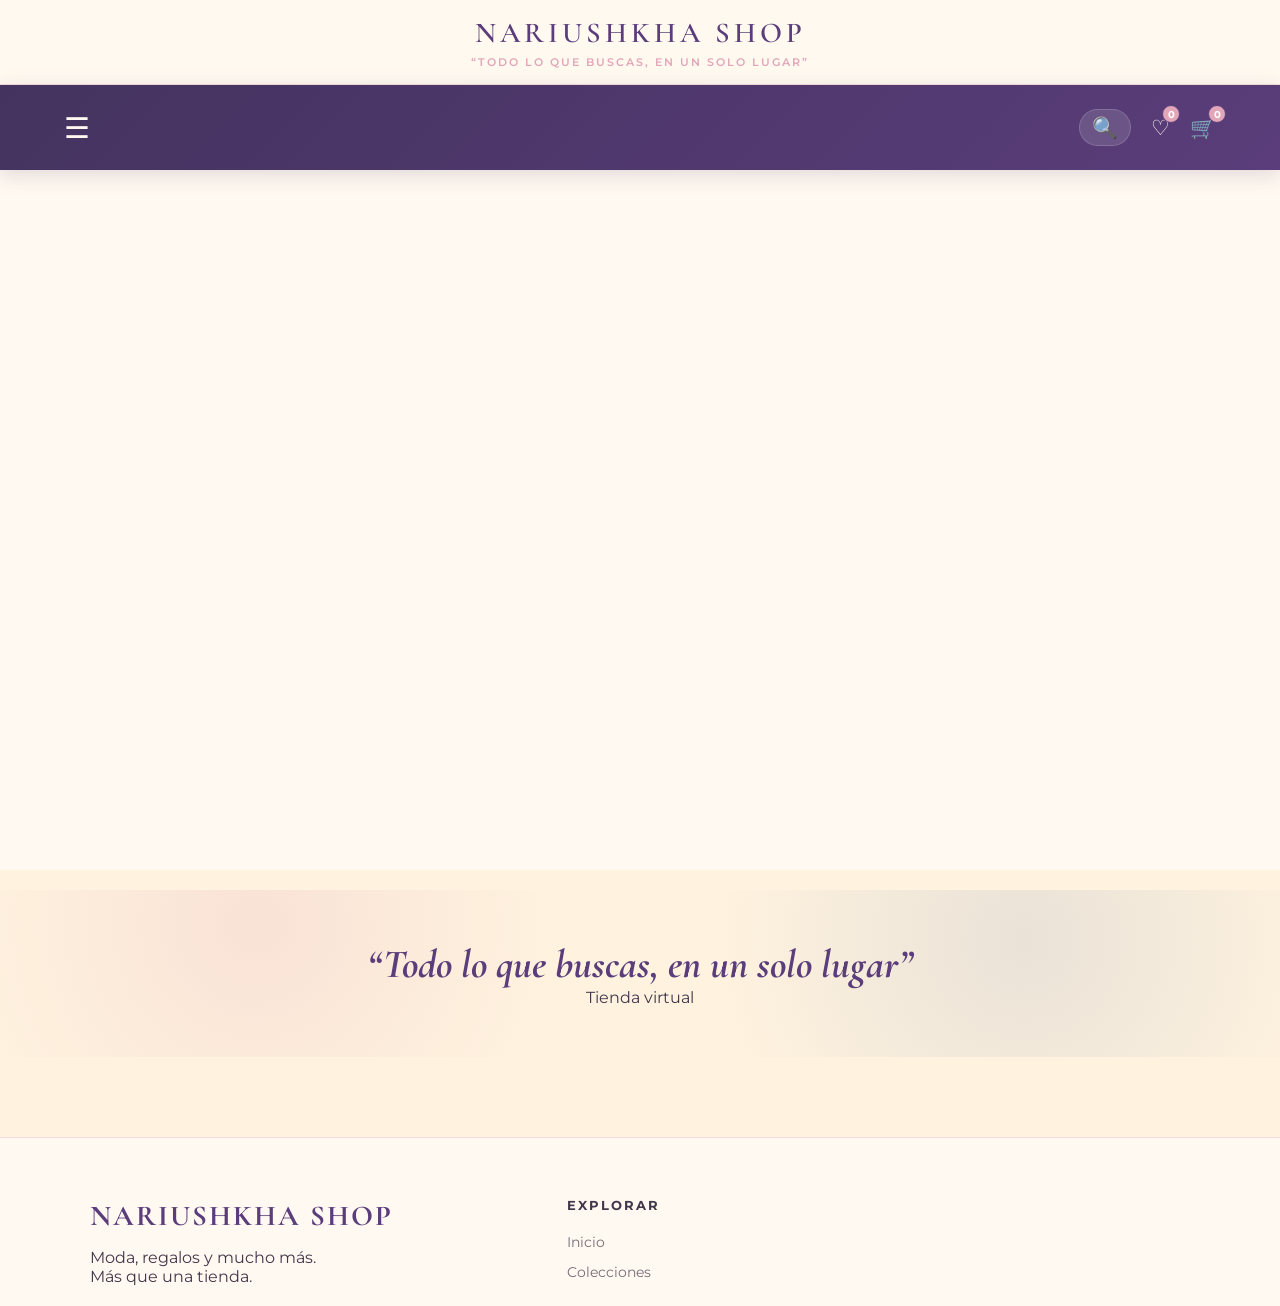
<file: index.html>
<!DOCTYPE html>
<html lang="es">
<head>
    <meta charset="UTF-8">
    <meta name="viewport" content="width=device-width, initial-scale=1.0">
    <title>NARIUSHKHA SHOP </title>
    <link href="https://fonts.googleapis.com/css2?family=Cormorant+Garamond:wght@300;400;500;600&family=Montserrat:wght@300;400;600&display=swap" rel="stylesheet">
    <link rel="stylesheet" href="style.css">
    <link rel="stylesheet" href="https://cdnjs.cloudflare.com/ajax/libs/font-awesome/6.0.0/css/all.min.css">

<link rel="stylesheet" href="style.css?v=1.1">
</head>

<header class="main-header">
    <h1 class="brand-name">NARIUSHKHA SHOP</h1>
    <p class="brand-slogan">“Todo lo que buscas, en un solo lugar”</p>
</header>

<body>

    <nav class="navbar-luxury">
        <div class="nav-left">
            <div class="menu-trigger" onclick="toggleMenu()">
                <span class="hamburger">☰</span>
            </div>
        </div>
       
        <div class="nav-right">
            <div class="action-bar">
                <div class="search-wrapper">
                    <input type="text" id="search-input" placeholder="Buscar..." onkeyup="ejecutarBusqueda()">
                    <span class="action-icon">🔍</span>
                </div>
                <div class="favorite-wrapper">
                    <span class="action-icon">♡</span>
                    <span id="fav-count" class="notif-badge">0</span>
                </div>
                <div class="cart-wrapper" onclick="toggleCart()">
                    <span class="action-icon">🛒</span>
                    <span id="cart-count" class="notif-badge">0</span>
                </div>
            </div>
        </div>
    </nav>



  <div id="side-menu" class="side-drawer">
    <div class="drawer-header">
        <button class="close-drawer" onclick="toggleMenu()">✕</button>
    </div>
 <nav class="drawer-content">
    
    <div id="menu-primero-excel"></div>

    <div class="menu-item">
        <span class="menu-link has-submenu" onclick="toggleSubmenu()">COLECCIONES ▾</span>
        <div id="submenu-colecciones" class="submenu"></div>
    </div>

    <div id="menu-resto-excel"></div>

    <a href="https://wa.me/51987173565" class="menu-link">Asesoria Privada</a>
    
</nav>
</div>

     <section class="banner-carousel">
        <div class="carousel-track" id="banner-track"></div>
    </section>

   
    <header class="hero">
        <h1>“Todo lo que buscas, en un solo lugar”</h1>
        <p>Tienda virtual</p>
    </header>

    <main class="container">
        <div id="product-list" class="product-grid"></div>
    </main>

    <div id="cart-drawer" class="cart-drawer">
        <div class="cart-header">
            <h3>Tu Selección</h3>
            <button class="close-btn" onclick="toggleCart()">✕</button>
        </div>
        <div id="cart-items" class="cart-body"></div>
        <div class="cart-footer">
            <div class="row"><span>Subtotal:</span><span>S/ <span id="subtotal">0.00</span></span></div>
            <div class="row"><span>Envío Lima:</span><span>S/ 12.00</span></div>
            <div class="row total"><span>Total:</span><span>S/ <span id="total-final">0.00</span></span></div>
            <button class="btn-whatsapp" onclick="enviarWhatsApp()">PEDIR POR WHATSAPP</button>
        </div>
    </div>

    <script src="script.js"></script>
</body>
<footer class="main-footer">
    <div class="footer-container">
        <div class="footer-section">
            <h4 class="footer-logo">NARIUSHKHA SHOP</h4>
            <p>Moda, regalos y mucho más.<br>Más que una tienda.</p>
        </div>

        <div class="footer-section">
            <h5>Explorar</h5>
            <div class="footer-nav-simple">
                <a href="#inicio">Inicio</a>
                <a href="#productos">Colecciones</a>
               
            </div>
</file>
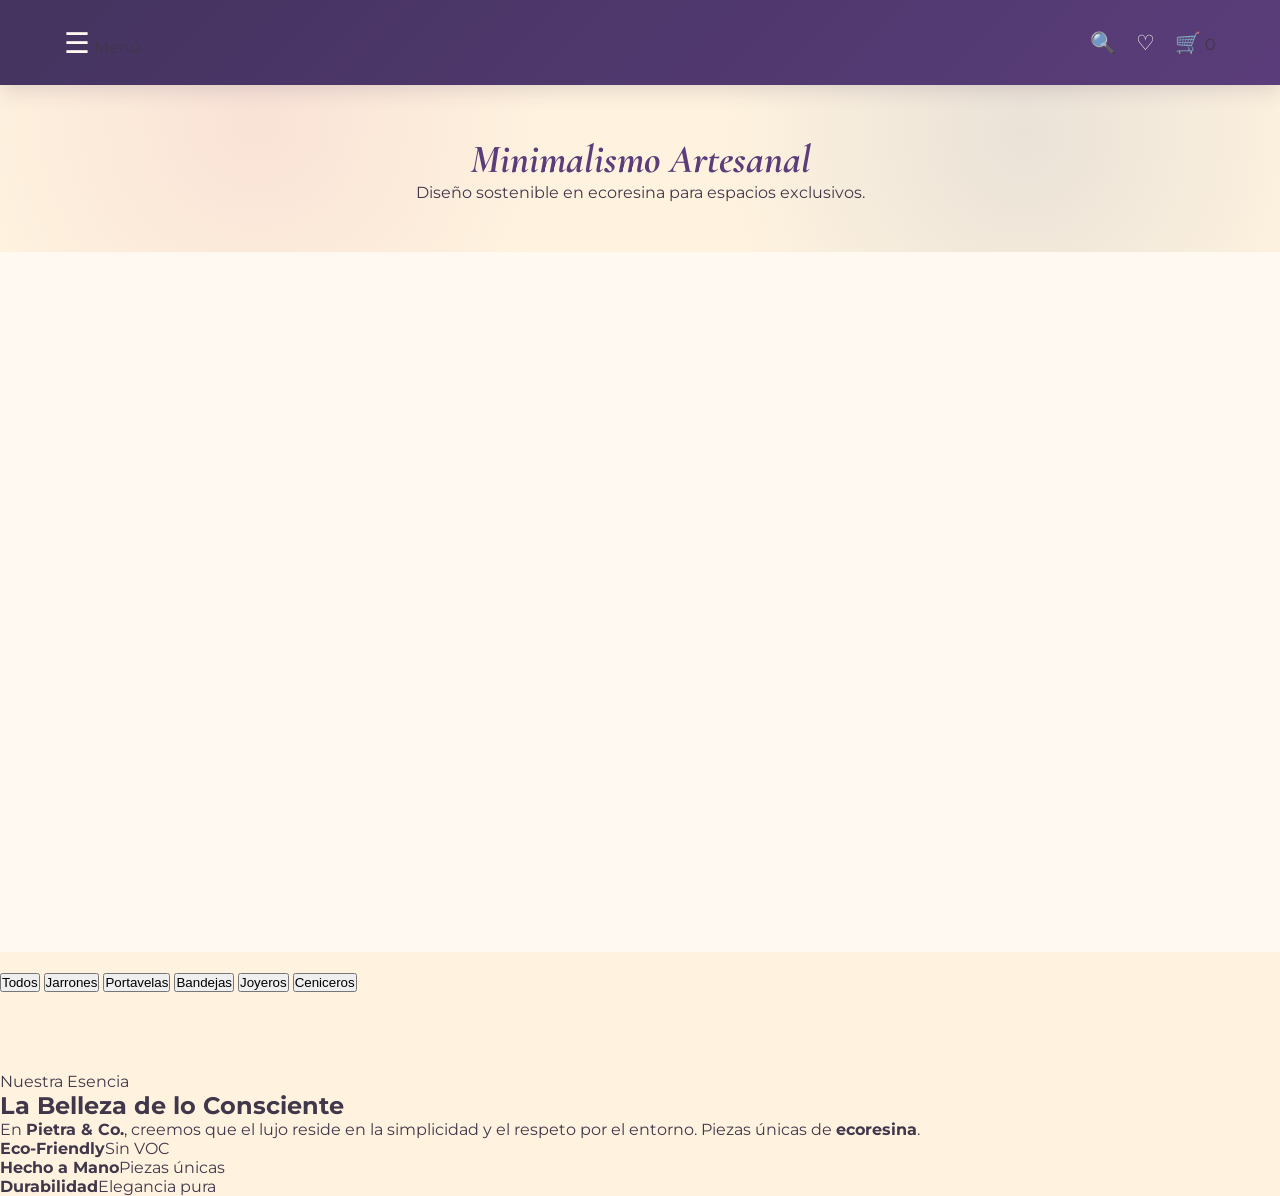
<file: nosotros.html>
<!DOCTYPE html>
<html lang="es">
<head>
    <meta charset="UTF-8">
    <meta name="viewport" content="width=device-width, initial-scale=1.0">
    <title>Pietra & Co. | Luxury Decor</title>
    <link href="https://fonts.googleapis.com/css2?family=Cormorant+Garamond:wght@300;500&family=Playfair+Display:ital,wght@0,400;1,700&family=Montserrat:wght@300;400;600&display=swap" rel="stylesheet">
    <link rel="stylesheet" href="style.css">
</head>
<body>

    <nav class="navbar-luxury">
        <div class="nav-left">
            <div class="menu-trigger" onclick="toggleMenu()">
                <span class="hamburger">☰</span>
                <span class="menu-label">Menú</span>
            </div>
        </div>

      

        <div class="nav-right">
            <div class="action-bar">
                <span class="action-icon">🔍</span>
                <span class="action-icon">♡</span>
                <div class="cart-wrapper" onclick="toggleCart()">
                    <span class="action-icon">🛒</span>
                    <span id="cart-count">0</span>
                </div>
            </div>
        </div>
    </nav>

    <div id="side-menu" class="side-drawer">
        <div class="drawer-header">
            <button class="close-drawer" onclick="toggleMenu()">✕</button>
        </div>
        <div class="drawer-content">
            <a href="#productos" onclick="toggleMenu()">Colección</a>
            <a href="#categorias" onclick="toggleMenu()">Categorías</a>
            <a href="#nosotros" onclick="toggleMenu()">Nosotros</a>
        </div>
    </div>

    <header class="hero">
        <h1>Minimalismo Artesanal</h1>
        <p>Diseño sostenible en ecoresina para espacios exclusivos.</p>
    </header>

    <section class="banner-carousel">
        <div class="carousel-track" id="banner-track">
            </div>
    </section>

    <div class="filter-bar" id="categorias">
        <button class="filter-btn active" onclick="filtrar('todos')">Todos</button>
        <button class="filter-btn" onclick="filtrar('jarrones')">Jarrones</button>
        <button class="filter-btn" onclick="filtrar('portavelas')">Portavelas</button>
        <button class="filter-btn" onclick="filtrar('bandejas')">Bandejas</button>
        <button class="filter-btn" onclick="filtrar('joyeros')">Joyeros</button>
        <button class="filter-btn" onclick="filtrar('ceniceros')">Ceniceros</button>
    </div>

    <main class="container" id="productos">
        <div id="product-list" class="product-grid"></div>
    </main>

    <section class="nosotros-container" id="nosotros">
        <div class="nosotros-content">
            <span class="nosotros-subtitle">Nuestra Esencia</span>
            <h2>La Belleza de lo Consciente</h2>
            <p>En <strong>Pietra & Co.</strong>, creemos que el lujo reside en la simplicidad y el respeto por el entorno. Piezas únicas de <strong>ecoresina</strong>.</p>
            <div class="nosotros-features">
                <div class="feature"><strong>Eco-Friendly</strong><span>Sin VOC</span></div>
                <div class="feature"><strong>Hecho a Mano</strong><span>Piezas únicas</span></div>
                <div class="feature"><strong>Durabilidad</strong><span>Elegancia pura</span></div>
            </div>
        </div>
    </section>

    <div id="cart-drawer" class="cart-drawer">
        <div class="cart-header">
            <h3>Tu Selección</h3>
            <button class="close-btn" onclick="toggleCart()">✕</button>
        </div>
        <div id="cart-items" class="cart-body"></div>
        <div class="cart-footer">
            <div class="row"><span>Subtotal:</span><span>S/ <span id="subtotal">0.00</span></span></div>
            <div class="row"><span>Envío Lima:</span><span>S/ 12.00</span></div>
            <div class="row total"><span>Total:</span><span>S/ <span id="total-final">0.00</span></span></div>
            <button class="btn-whatsapp" onclick="enviarWhatsApp()">PEDIR POR WHATSAPP</button>
        </div>
    </div>
    

    <script src="script.js"></script>
</body>
</html>
</file>
<file: style.css>
:root {
    --verde: #4A3B63; --crema: #FFF3DF; --oro: #D99AAF; --blanco: #FFFFFF;
}

* { margin: 0; padding: 0; box-sizing: border-box; }
body { background: var(--crema); color: var(--verde); font-family: 'Montserrat', sans-serif; overflow-x: hidden; }

/* Caja superior para el nombre */
.main-header {
    background-color: #ffffff;
    padding: 15px 10px;
    text-align: center;
    border-bottom: 1px solid #f0f0f0;
    width: 100%;
    box-sizing: border-box;
    
    /* Esto lo mantiene fijo arriba */
    position: sticky;
    top: 0;
    z-index: 1000; /* Para que siempre esté por encima de las fotos y productos */
    box-shadow: 0 2px 10px rgba(0,0,0,0.05); /* Una sombra sutil para dar profundidad */
}

/* Ajuste para que el resto del contenido no se vea cortado al empezar */
body {
    margin: 0;
    padding: 0;
}

.brand-name {
    font-family: 'Cormorant Garamond', serif;
    font-size: 1.8rem;
    color: var(--verde); /* Usando tu color de marca */
    margin: 0;
    letter-spacing: 4px;
    font-weight: 500;
}

.brand-slogan {
    font-family: 'Montserrat', sans-serif;
    font-size: 0.7rem;
    color: var(--oro); /* El toque dorado */
    text-transform: uppercase;
    letter-spacing: 2px;
    margin-top: 5px;
}

/* Ajuste para que el buscador no se pegue al header */
.search-container, #buscador {
    margin-top: 15px !important;
}

/* Optimización para Celulares */
@media (max-width: 600px) {
    .brand-name {
        font-size: 1.4rem; /* Un poco más pequeño en móvil */
        letter-spacing: 3px;
    }
    .main-header {
        padding: 15px 5px;
    }
}
/* NAVBAR */
.navbar-luxury {
    background: var(--verde); height: 85px; display: flex; align-items: center; justify-content: space-between;
    padding: 0 5%; position: sticky; top: 0; z-index: 1000;
}
.logo-brand {
    position: absolute; left: 50%; transform: translateX(-50%);
    font-family: 'Cormorant Garamond', serif; font-size: 2.2rem; letter-spacing: 5px; color: var(--crema); font-weight: 500;
}
.hamburger { color: var(--crema); font-size: 1.8rem; cursor: pointer; }
.action-bar { display: flex; gap: 20px; align-items: center; }
.action-icon { color: var(--crema); font-size: 1.3rem; cursor: pointer; }

/* BUSCADOR */
.search-wrapper { display: flex; align-items: center; background: rgba(255,255,255,0.1); padding: 5px 12px; border-radius: 20px; }
#search-input { background: none; border: none; color: var(--crema); width: 0; transition: 0.4s; font-size: 0.8rem; outline: none; }
.search-wrapper:hover #search-input, #search-input:focus { width: 120px; }

/* NOTIFICACIONES */
.favorite-wrapper, .cart-wrapper { position: relative; }
.notif-badge {
    background: var(--oro); color: var(--verde); font-size: 0.65rem; font-weight: bold;
    min-width: 18px; height: 18px; border-radius: 50%; display: flex; align-items: center; justify-content: center;
    position: absolute; top: -10px; right: -10px; border: 1px solid var(--verde);
}

/* MENÚ LATERAL */
.side-drawer {
    position: fixed; left: -100%; top: 0; width: 300px; height: 100%; background: var(--verde);
    z-index: 2000; transition: 0.4s; padding: 40px 30px;
}
.side-drawer.active { left: 0; }
.menu-link { 
    color: var(--crema); text-decoration: none; display: block; font-size: 1.2rem; 
    margin-bottom: 25px; letter-spacing: 2px; font-family: 'Cormorant Garamond'; cursor: pointer;
}
.submenu { padding-left: 20px; display: none; margin-bottom: 20px; border-left: 1px solid var(--oro); }
.submenu.show { display: block; }
.submenu a { color: var(--oro); text-decoration: none; display: block; font-size: 0.9rem; margin-bottom: 15px; text-transform: uppercase; }

/* Este es el contenedor que aparece al dar clic */
#contenidoPagina {
    max-width: 800px;
    margin: 40px auto;
    padding: 20px;
    text-align: center;
    line-height: 1.6;
    font-family: 'Segoe UI', Tahoma, Geneva, Verdana, sans-serif;
    color: #333;
    /* AÑADE ESTO: */
    height: auto !important; 
    display: block !important;
}

/* Si tienes títulos dentro de esa información */
#contenidoPagina h2 {
    margin-bottom: 20px;
    font-weight: 600;
    text-transform: uppercase;
    letter-spacing: 1px;
}

/* Para que los párrafos no se peguen */
#contenidoPagina p {
    margin-bottom: 15px;
    font-size: 1.1rem;
}
/* CUADRÍCULA DE PRODUCTOS (PC / LAPTOP) */
.product-grid {
    display: grid;
    grid-template-columns: repeat(3, 1fr); /* 3 columnas por defecto */
    gap: 30px;
    padding: 40px 5%;
}

.product-card { background: white; padding: 15px; position: relative; text-align: center; }
.img-container { width: 100%; height: 380px; position: relative; overflow: hidden; }
.img-container img { width: 100%; height: 100%; object-fit: cover; }

.fav-btn-item {
    position: absolute; top: 15px; right: 15px; background: rgba(255,255,255,0.9);
    width: 35px; height: 35px; border-radius: 50%; display: flex; align-items: center; justify-content: center;
    cursor: pointer; z-index: 5; font-size: 1.2rem; transition: 0.3s;
}
.fav-btn-item.active { color: #e60023; }

.hero { text-align: center; padding: 50px 0; }
.hero h1 { font-family: 'Cormorant Garamond'; font-size: 2.5rem; font-style: italic; }

/* --- CARRITO ESTILO BOUTIQUE PIETRA & CO. --- */
.cart-drawer {
    position: fixed; 
    right: -100%; 
    top: 0; 
    width: 380px; 
    height: 100%; 
    background: #ffffff;
    z-index: 2000; 
    transition: 0.5s cubic-bezier(0.77, 0, 0.175, 1); /* Deslizado suave */
    padding: 0; /* Quitamos padding aquí para manejarlo por secciones */
    display: flex; 
    flex-direction: column;
    box-shadow: -10px 0 30px rgba(0,0,0,0.05);
}

.cart-drawer.open { right: 0; }

/* Cabecera del Carrito */
.cart-header {
    padding: 25px;
    display: flex;
    justify-content: space-between;
    align-items: center;
    border-bottom: 1px solid #f4f4f4;
}

.cart-header h3 {
    font-family: 'Cormorant Garamond', serif;
    font-size: 1.6rem;
    color: var(--verde);
    margin: 0;
    letter-spacing: 1px;
}

.close-btn {
    background: none;
    border: none;
    font-size: 1.2rem;
    cursor: pointer;
    color: #999;
    transition: 0.3s;
}

/* Cuerpo del Carrito (Donde están los productos) */
.cart-body {
    flex-grow: 1;
    overflow-y: auto;
    padding: 20px 25px;
}

.cart-item {
    display: flex;
    gap: 15px;
    align-items: center;
    padding-bottom: 20px;
    border-bottom: 1px solid #f9f9f9;
    margin-bottom: 20px;
}

.cart-item img {
    width: 75px;
    height: 75px;
    object-fit: cover;
    border-radius: 2px; /* Toque minimalista */
}

.cart-item p {
    font-family: 'Montserrat', sans-serif;
    color: #333;
    margin-bottom: 5px;
}

.cart-item b {
    font-family: 'Montserrat', sans-serif;
    color: var(--verde);
    font-size: 0.9rem;
}

/* Pie del Carrito (Totales) */
.cart-footer {
    padding: 25px;
    background: #fafafa; /* Fondo sutil para diferenciar */
    border-top: 1px solid #eee;
}

.cart-footer .row {
    display: flex;
    justify-content: space-between;
    font-family: 'Montserrat', sans-serif;
    font-size: 0.9rem;
    color: #666;
    margin-bottom: 10px;
}

.cart-footer .row.total {
    margin-top: 15px;
    padding-top: 15px;
    border-top: 2px solid #eee;
    font-weight: 700;
    font-size: 1.1rem;
    color: #000;
}

/* Botón de WhatsApp - El protagonista */
.btn-whatsapp {
    background-color: var(--verde);
    color: white;
    width: 100%;
    border: none;
    padding: 18px;
    margin-top: 15px;
    cursor: pointer;
    font-family: 'Montserrat', sans-serif;
    font-weight: 600;
    text-transform: uppercase;
    letter-spacing: 2px;
    font-size: 0.8rem;
    transition: 0.4s;
}

.btn-whatsapp:hover {
    background-color: #2a3d34; /* Verde más profundo */
    letter-spacing: 3px;
}

/* Ajuste para móviles */
@media (max-width: 400px) {
    .cart-drawer { width: 100%; }
}

/* --- CARRUSEL FULL WIDTH (FUERA DEL NAVEGADOR) --- */
/* --- CARRUSEL PARA IMÁGENES COMPLETAS --- */
.banner-carousel {
    width: 100%;
    /* Quitamos el height fijo para que la imagen mande */
    height: auto; 
    overflow: hidden;
    position: relative;
    background-color: #fff;
    margin: 0;
}

.carousel-track {
    display: flex;
    width: 100%;
    transition: transform 1.8s cubic-bezier(0.45, 0, 0.55, 1);
}

.slide {
    min-width: 100%;
    height: auto;
}

.slide img {
    width: 100%;
    /* 'contain' asegura que se vea TODA la imagen, 
       pero 'initial' es mejor si quieres que ocupe todo el ancho */
    height: auto; 
    display: block;
    object-fit: contain; 
}

/* Ajuste para que en PC la imagen se vea COMPLETA */
@media (min-width: 1024px) {
    .banner-carousel {
        max-height: 70vh; /* Bajamos un poco el alto máximo para que no ocupe todo */
        margin-bottom: 20px;
        background-color: #ffffff; /* Fondo blanco por si la imagen es angosta */
    }
    .slide img {
        width: 100%;
        height: 70vh; 
        /* CAMBIO CLAVE: 'contain' asegura que se vea TODA la imagen sin cortes */
        object-fit: contain; 
        background-color: #ffffff;
    }
}
/* Ajuste para celulares: el carrusel debe ser más bajo */

/* Fuerza el tamaño del carrusel en PC */
@media (min-width: 1024px) {
    .banner-carousel {
        width: 100% !important;
        height: 80vh !important; /* 80% de la altura de la pantalla */
        max-height: 700px;
    }
    .carousel-track, .slide, .slide img {
        height: 100% !important;
        object-fit: cover !important; /* Para que la imagen llene el espacio sin dejar huecos */
    }
}

/* --- ESTILO FINAL FOOTER PIETRA --- */
.main-footer {
    background-color: #fcfbf9;
    padding: 60px 20px 20px;
    border-top: 1px solid #eee;
    font-family: 'Montserrat', sans-serif;
    color: #333;
}

.footer-container {
    max-width: 1100px;
    margin: 0 auto;
    display: grid;
    grid-template-columns: 1.5fr 1fr 1fr;
    gap: 40px;
}

.footer-logo {
    font-family: 'Cormorant Garamond', serif;
    font-size: 1.8rem;
    color: #1a3c34; /* Tu color verde */
    margin-bottom: 15px;
    letter-spacing: 2px;
}

.footer-section h5 {
    font-size: 0.8rem;
    text-transform: uppercase;
    letter-spacing: 2px;
    margin-bottom: 20px;
}

/* Enlaces sin decoración */
.footer-nav-simple {
    display: flex;
    flex-direction: column;
    gap: 12px;
}

.footer-nav-simple a {
    text-decoration: none;
    color: #666;
    font-size: 0.9rem;
    transition: 0.3s;
}

.footer-nav-simple a:hover {
    color: #1a3c34;
}

/* Iconos Sociales */
.social-flex {
    display: flex;
    gap: 20px;
    margin-bottom: 25px;
}

.social-flex a {
    color: #333;
    font-size: 1.5rem;
    text-decoration: none;
    transition: 0.3s;
}

.social-flex a:hover {
    color: #1a3c34;
    transform: translateY(-3px);
}

/* Libro de Reclamaciones */
.img-libro {
    width: 110px;
    filter: grayscale(1);
    opacity: 0.7;
    transition: 0.3s;
}

.img-libro:hover {
    filter: grayscale(0);
    opacity: 1;
}

.footer-bottom {
    text-align: center;
    margin-top: 50px;
    padding-top: 20px;
    border-top: 1px solid #eee;
    font-size: 0.7rem;
    color: #aaa;
}

/* Ajuste Celulares */
@media (max-width: 768px) {
    .footer-container { grid-template-columns: 1fr; text-align: center; }
    .footer-nav-simple, .social-flex { align-items: center; justify-content: center; }
}

/* --- SECCIÓN RESPONSIVE (CELULARES Y TABLETS) --- */

@media (max-width: 800px) {
    .product-grid {
        grid-template-columns: 1fr; /* 1 columna en celulares */
        gap: 20px;
        padding: 20px 5%;
    }
    
    .banner-carousel {
        height: 250px; /* Carrusel más pequeño en celular */
    }

    .logo-brand {
        font-size: 1.6rem;
        letter-spacing: 2px;
    }

    .cart-drawer {
        width: 100%; /* Carrito ocupa toda la pantalla en celular */
    }
}

/* --- AJUSTE PARA MÓVIL: ELIMINAR ESPACIO BLANCO --- */
@media (max-width: 768px) {
    /* Quitamos espacios del banner */
    .banner-carousel {
        margin-bottom: 0 !important;
        padding-bottom: 0 !important;
        height: auto; /* Permite que el banner se ajuste al contenido */
    }

    /* Quitamos espacios de la sección que sigue (Minimalismo Artesanal) */
    /* Ajusta el nombre de la clase si tu sección tiene otro nombre */
    section.minimalismo-artesanal, 
    .intro-text-section {
        margin-top: 0 !important;
        padding-top: 30px !important; /* Un respiro pequeño pero no un hueco gigante */
    }

    /* Ajuste de la imagen del slide para que no deje aire abajo */
    .slide img {
        display: block;
        margin-bottom: -1px; /* Truco para "pegar" las secciones */
    }
}

/* =================================RA
   SECCIÓN DE PRODUCTOS: ESTILO PIETRA & CO.
   ================================= */

.brand-tag-card {
    font-size: 0.6rem;
    letter-spacing: 2px;
    color: #999;
    text-transform: uppercase;
    display: block;
}

.discount-badge {
    position: absolute;
    top: 15px;
    left: 15px;
    background-color: #e60023;
    color: white;
    padding: 4px 8px;
    font-size: 0.75rem;
    font-weight: bold;
    z-index: 10;
    border-radius: 2px;
}

.btn-add-luxury {
    width: 100%;
    padding: 12px;
    background: var(--verde);
    color: white;
    border: none;
    cursor: pointer;
    margin-top: 15px;
    font-family: 'Montserrat', sans-serif;
    text-transform: uppercase;
    letter-spacing: 1px;
    font-size: 0.75rem;
    font-weight: 600;
    transition: 0.3s;
}

.btn-add-luxury:hover {
    background: #234d44;
}

/* --- ESTILO PARA DETALLES EXTENSOS --- */
.custom-details {
    margin-top: 10px;
    border-bottom: 1px solid #f0f0f0;
    padding-bottom: 8px;
}

.custom-details summary {
    font-size: 0.75rem;
    color: var(--oro);
    cursor: pointer;
    font-weight: 700;
    text-transform: uppercase;
    letter-spacing: 1.5px;
    list-style: none;
    display: flex;
    justify-content: space-between;
    align-items: center;
}

/* Añadimos un pequeño "+" al final de la palabra Detalles */
.custom-details summary::after {
    content: '+';
    font-size: 1.1rem;
    font-weight: 300;
}

.custom-details[open] summary::after {
    content: '−'; /* Cambia a signo menos cuando se abre */
}

.detalles-contenido {
    font-size: 0.85rem;
    color: #555;
    line-height: 1.5;
    padding: 15px 5px 10px;
    /* CAMBIA ESTO: */
    max-height: none !important; /* Elimina el límite de altura */
    overflow-y: visible !important; /* Quita el scroll interno */
    background: #fafafa;
    margin-top: 5px;
    border-radius: 4px;
}

/* Scrollbar sutil para los detalles largos */
.detalles-contenido::-webkit-scrollbar {
    width: 4px;
}
.detalles-contenido::-webkit-scrollbar-thumb {
    background: #e0e0e0;
    border-radius: 10px;
}
/* ==================================
/* --- OVERLAY AGOTADO DE LUJO --- */
.sold-out-overlay {
    position: absolute;
    top: 0;
    left: 0;
    width: 100%;
    height: 100%;
    background: rgba(128, 0, 0, 0.25); /* Rojo vino tinto muy sutil */
    backdrop-filter: blur(4px); /* Desenfoque elegante para ver el producto detrás */
    -webkit-backdrop-filter: blur(4px);
    display: flex;
    justify-content: center;
    align-items: center;
    z-index: 10;
    transition: 0.3s;
}

.sold-out-overlay span {
    font-family: 'Montserrat', sans-serif;
    color: white;
    font-size: 0.9rem;
    font-weight: 300; /* Más delgado = más lujo */
    text-transform: uppercase;
    letter-spacing: 5px; /* Espaciado premium */
    padding: 12px 20px;
    border-top: 1px solid rgba(255, 255, 255, 0.5);
    border-bottom: 1px solid rgba(255, 255, 255, 0.5);
    background: rgba(0, 0, 0, 0.3); /* Fondo oscuro traslúcido */
}

/* Efecto al pasar el mouse por la tarjeta agotada */
.product-card.product-sold-out:hover .sold-out-overlay {
    background: rgba(128, 0, 0, 0.15); /* Se aclara un poco al ver el producto */
    backdrop-filter: blur(1px);
}

.sold-out-btn {
    background: #d1d1d1 !important;
    color: #777 !important;
    cursor: not-allowed;
    letter-spacing: 1px;
    font-weight: 400 !important;
}


/* =========================================================
   NARIUSHKHA SHOP — IDENTIDAD VISUAL
   Paleta inspirada en el logo:
   crema + rosa + morado + azul índigo
   ========================================================= */

:root {
    --nari-crema: #FFF3DF;
    --nari-crema-claro: #FFF9F1;
    --nari-rosa: #E3A6B8;
    --nari-rosa-claro: #F5D9E1;
    --nari-morado: #5A3D7A;
    --nari-morado-oscuro: #44335F;
    --nari-azul: #304B96;
    --nari-azul-claro: #E7EBF8;
    --nari-texto: #40374B;
    --nari-gris: #756D78;
}

/* Base */
html {
    scroll-behavior: smooth;
}

body {
    background: var(--nari-crema);
    color: var(--nari-texto);
}

/* Header superior */
.main-header {
    background: rgba(255, 249, 241, 0.96);
    border-bottom: 1px solid rgba(227, 166, 184, 0.35);
    box-shadow: 0 3px 18px rgba(90, 61, 122, 0.08);
    backdrop-filter: blur(8px);
}

.brand-name {
    color: var(--nari-morado) !important;
    font-weight: 600;
}

.brand-slogan {
    color: var(--nari-rosa) !important;
    font-weight: 600;
}

/* Navbar */
.navbar-luxury {
    background: linear-gradient(135deg, var(--nari-morado-oscuro), var(--nari-morado));
    box-shadow: 0 5px 20px rgba(68, 51, 95, 0.16);
}

.logo-brand,
.hamburger,
.action-icon {
    color: #FFF9F1 !important;
}

.search-wrapper {
    background: rgba(255, 255, 255, 0.13);
    border: 1px solid rgba(255, 255, 255, 0.16);
}

#search-input::placeholder {
    color: rgba(255, 249, 241, 0.75);
}

/* Insignias */
.notif-badge {
    background: var(--nari-rosa) !important;
    color: #FFFFFF !important;
    border-color: var(--nari-morado) !important;
}

/* Menú lateral */
.side-drawer {
    background: linear-gradient(160deg, var(--nari-morado-oscuro), var(--nari-morado));
    box-shadow: 8px 0 30px rgba(68, 51, 95, 0.18);
}

.menu-link {
    color: #FFF9F1 !important;
}

.submenu {
    border-left-color: var(--nari-rosa) !important;
}

.submenu a {
    color: #F5D9E1 !important;
}

/* Contenido informativo */
#contenidoPagina {
    color: var(--nari-texto);
}

#contenidoPagina h2 {
    color: var(--nari-morado);
}

/* Hero */
.hero {
    background:
        radial-gradient(circle at 20% 20%, rgba(227,166,184,.22), transparent 30%),
        radial-gradient(circle at 80% 30%, rgba(48,75,150,.10), transparent 30%);
}

.hero h1 {
    color: var(--nari-morado);
}

/* Productos */
.product-grid {
    background: var(--nari-crema);
}

.product-card {
    background: #FFFDF9;
    border: 1px solid rgba(227, 166, 184, 0.25);
    border-radius: 14px;
    padding: 12px;
    box-shadow: 0 5px 18px rgba(90, 61, 122, 0.07);
    overflow: hidden;
    transition: transform .3s ease, box-shadow .3s ease, border-color .3s ease;
}

.product-card:hover {
    transform: translateY(-5px);
    box-shadow: 0 14px 30px rgba(90, 61, 122, 0.14);
    border-color: rgba(227, 166, 184, 0.55);
}

.img-container {
    border-radius: 10px;
    background: var(--nari-crema-claro);
}

.img-container img {
    transition: transform .5s ease;
}

.product-card:hover .img-container img {
    transform: scale(1.025);
}

.brand-tag-card {
    color: var(--nari-rosa) !important;
    font-weight: 700;
}

.discount-badge {
    background: var(--nari-azul) !important;
    border-radius: 20px;
    padding: 5px 10px;
    box-shadow: 0 3px 8px rgba(48, 75, 150, 0.20);
}

.fav-btn-item {
    color: var(--nari-morado);
    box-shadow: 0 3px 10px rgba(68, 51, 95, 0.10);
}

.fav-btn-item.active {
    color: var(--nari-rosa) !important;
}

.btn-add-luxury {
    background: linear-gradient(135deg, var(--nari-morado), var(--nari-azul)) !important;
    border-radius: 8px;
    box-shadow: 0 5px 12px rgba(90, 61, 122, 0.16);
}

.btn-add-luxury:hover {
    background: linear-gradient(135deg, var(--nari-azul), var(--nari-morado)) !important;
    transform: translateY(-1px);
}

/* Detalles del producto */
.custom-details {
    border-bottom-color: rgba(227, 166, 184, 0.30);
}

.custom-details summary {
    color: var(--nari-morado) !important;
}

.detalles-contenido {
    color: var(--nari-texto);
    background: var(--nari-crema-claro);
    border: 1px solid rgba(227, 166, 184, 0.20);
    border-radius: 8px;
}

/* Carrito */
.cart-drawer {
    background: #FFFDF9;
    box-shadow: -12px 0 35px rgba(68, 51, 95, 0.14);
}

.cart-header {
    border-bottom-color: rgba(227, 166, 184, 0.30);
}

.cart-header h3 {
    color: var(--nari-morado) !important;
}

.close-btn:hover {
    color: var(--nari-morado);
}

.cart-item {
    border-bottom-color: rgba(227, 166, 184, 0.20);
}

.cart-item img {
    border-radius: 8px;
}

.cart-item b {
    color: var(--nari-morado) !important;
}

.cart-footer {
    background: var(--nari-crema-claro);
    border-top-color: rgba(227, 166, 184, 0.30);
}

.cart-footer .row.total {
    border-top-color: rgba(227, 166, 184, 0.35);
    color: var(--nari-morado);
}

/* WhatsApp / acción principal */
.btn-whatsapp {
    background: linear-gradient(135deg, var(--nari-morado), var(--nari-azul)) !important;
    border-radius: 8px;
    box-shadow: 0 6px 16px rgba(68, 51, 95, 0.18);
}

.btn-whatsapp:hover {
    background: linear-gradient(135deg, var(--nari-azul), var(--nari-morado)) !important;
}

/* Footer */
.main-footer {
    background: var(--nari-crema-claro);
    color: var(--nari-texto);
    border-top-color: rgba(227, 166, 184, 0.35);
}

.footer-logo {
    color: var(--nari-morado) !important;
}

.footer-nav-simple a {
    color: var(--nari-gris);
}

.footer-nav-simple a:hover {
    color: var(--nari-morado) !important;
}

.social-flex a {
    color: var(--nari-azul);
}

.social-flex a:hover {
    color: var(--nari-rosa) !important;
}

.footer-bottom {
    border-top-color: rgba(227, 166, 184, 0.30);
    color: #9A8F9A;
}

/* Producto agotado */
.sold-out-overlay {
    background: rgba(68, 51, 95, 0.30) !important;
}

.sold-out-overlay span {
    background: rgba(68, 51, 95, 0.70) !important;
    border-top-color: rgba(255, 249, 241, 0.55);
    border-bottom-color: rgba(255, 249, 241, 0.55);
}

.sold-out-btn {
    background: #E3DFE4 !important;
    color: #756D78 !important;
}

/* Scrollbar */
.detalles-contenido::-webkit-scrollbar-thumb {
    background: var(--nari-rosa) !important;
}

/* Banner: mantiene la lógica actual, solo armoniza el fondo */
.banner-carousel,
.slide img {
    background-color: var(--nari-crema-claro) !important;
}

/* Móvil */
@media (max-width: 800px) {
    .product-card {
        border-radius: 12px;
    }
}

@media (max-width: 600px) {
    .brand-name {
        color: var(--nari-morado) !important;
    }
}
</file>
